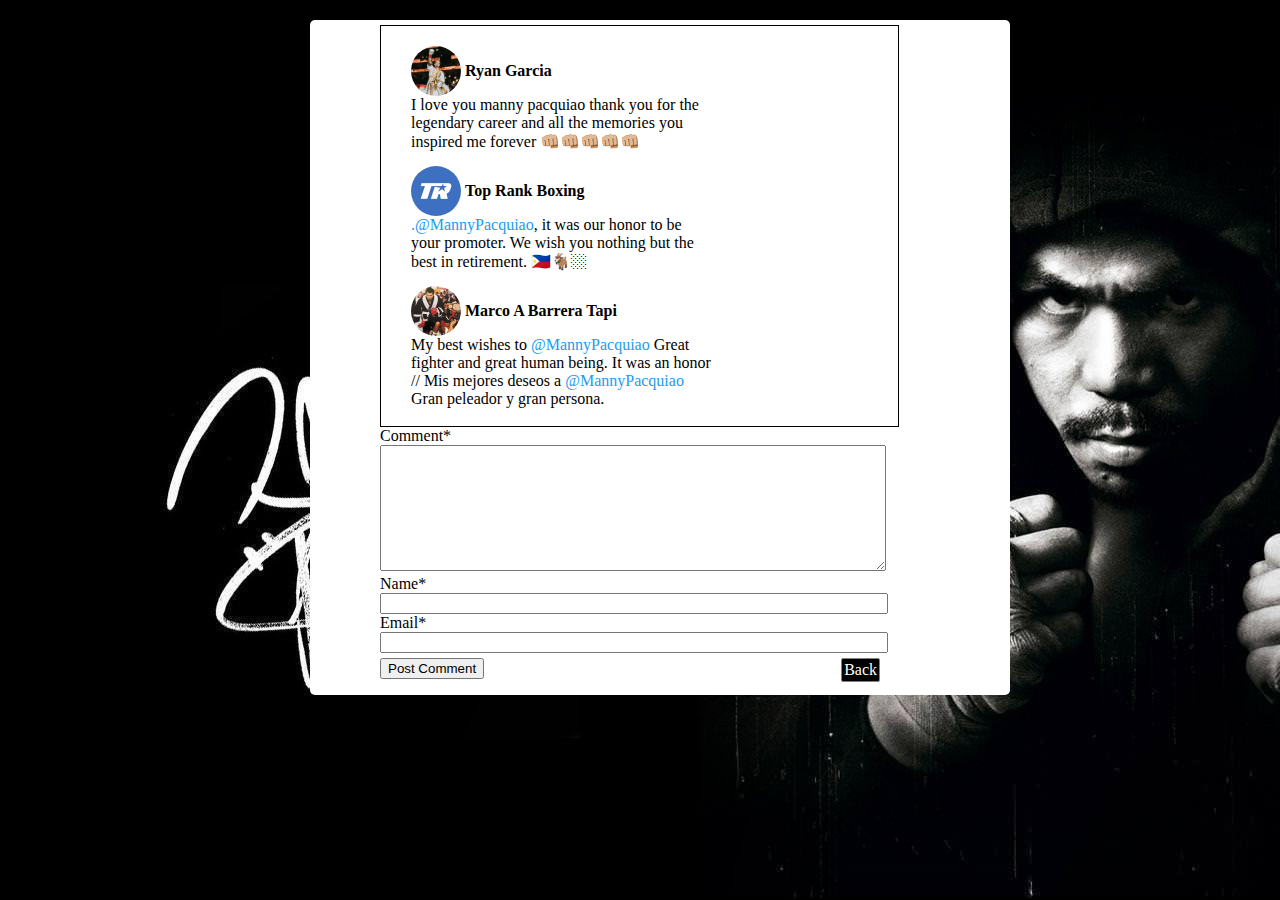
<file: comments_section.html>
<!DOCTYPE html>
<html lang="en" dir="ltr">
  <head>
    <meta charset="utf-8">
    <title></title>
    <link rel="stylesheet" href="cm_section.css">
  </head>
  <body>
    <div class="main-con">
      <div class="comments-con">
        <div id="user" class="user1">
            <img src="ryan.jpg" alt="">
            <label for="" style="font-weight: bold">Ryan Garcia</label>
            <p>I love you manny pacquiao thank you for the legendary career and all the memories you inspired me forever 👊🏼👊🏼👊🏼👊🏼👊🏼</p>
        </div>
        <div id="user" class="user2">
          <img src="top.jpg" alt="">
          <label for="" style="font-weight: bold">Top Rank Boxing</label>
          <p><span style="color: #1D9BF0;">.@MannyPacquiao</span>, it was our honor to be your promoter. We wish you nothing but the best in retirement.
            🇵🇭🐐🏼</p>
        </div>
        <div id="user" class="user3">
          <img src="marco.jpg" alt="">
          <label style="font-weight: bold">Marco A Barrera Tapi</label>
          <p>My best wishes to <span style="color: #1D9BF0;">@MannyPacquiao</span> Great fighter and great human being. It was an honor // Mis mejores deseos a <span style="color: #1D9BF0;">@MannyPacquiao</span>
            Gran peleador y gran persona.</p>
        </div>
      </div>
      <div class="form-con">
          <form class="" action="comments_section.html" method="post">
              <div>
                <label>Comment*</label>
                <textarea name="name" rows="8" cols="80"></textarea>
              </div>

              <div>
                <label>Name*</label>
                <input type="text" name="" value="">
              </div>

              <div>
                <label>Email*</label>
                <input type="text" name="" value="">
              </div>

              <div>
                <button type="submit" name="button">Post Comment</button>
                <a href="index.html">Back</a>
              </div>
          </form>
      </div>
    </div>
  </body>
</html>
</file>
<file: cm_section.css>
body{
  margin-left: 350px;
  margin-right: 300px;
  margin-top: 20px;
  margin-bottom: 20px;
  background-image: url('3678076.jpg');
}

.form-con{
  width: 500px;
  background: white;
}

label{
  display: block;
}

input{
  width: 100%;
}

textarea{
    width: 100%;
}

button{
  margin-top: 5px;
}

.main-con{
  width: 100%;
  height: 670px;
  background: white;
  padding-top: 5px;
  padding-left: 70px;
  border-radius: 5px;
  margin-left: -40px;
}

.comments-con{
  width: 82%;
  height: 400px;
  border: solid 1px black;
}

#user{
  width: 300px;
  height: 100px;
  padding-top: 20px;
  padding-left: 30px;
}

.user1 img{
  width: 50px;
  height: 50px;
  border-radius: 50%;
}

.user1 label{
  display: inline-flex;
  position: relative;
  top: -20px;
}

.user1 p{
  width: 300px;
  position: relative;
  top: -20px;
}


.user2 img{
  width: 50px;
  height: 50px;
  border-radius: 50%;
}

.user2 label{
  display: inline-flex;
  position: relative;
  top: -20px;
}

.user2 p{
  width: 300px;
  position: relative;
  top: -20px;
}

.user3 img{
  width: 50px;
  height: 50px;
  border-radius: 50%;
}

.user3 label{
  display: inline-flex;
  position: relative;
  top: -20px;
}

.user3 p{
  width: 300px;
  position: relative;
  top: -20px;
}

.form-con a{
  border: solid 1px gray;
  padding: 2px;
  float: right;
  margin-top: 5px;
  text-decoration: none;
  color: white;
  background: black;
  border-radius: 2px;
}
</file>
